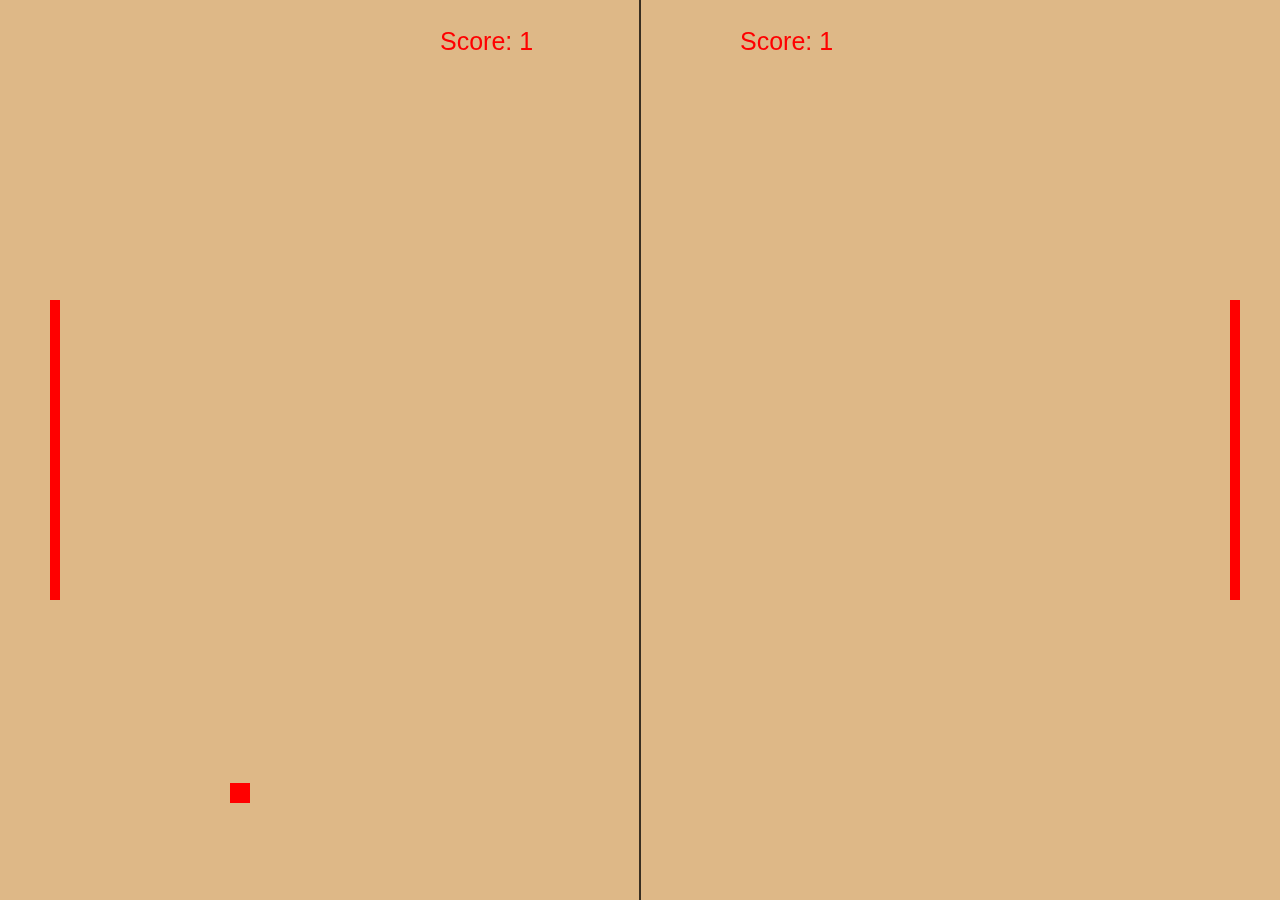
<file: client/spgame.html>
<!DOCTYPE html>
<html lang="en">

<head>
    <meta charset="UTF-8">
    <meta name="viewport" content="width=device-width, initial-scale=1.0">

    <link rel="stylesheet" href="./css/canvas.css">


    <title>Ping-Pong</title>
</head>

<body>


    <canvas id="canvas"></canvas>
    
    <script src="./js/Score.js"></script>
    <script src="./js/Player.js"></script>
    <script src="./js/gamelogic.js"></script>


</body>

</html>
</file>
<file: client/css/canvas.css>
html, body {
    
    overflow: auto;
    padding: 0; 
    margin: 0;
    background: gray;    
    height: 100%;
    width: 100%;
}

#canvas{        
    background-color: burlywood;
    /* border: 1px solid black; */
    display: block;
   

}
</file>
